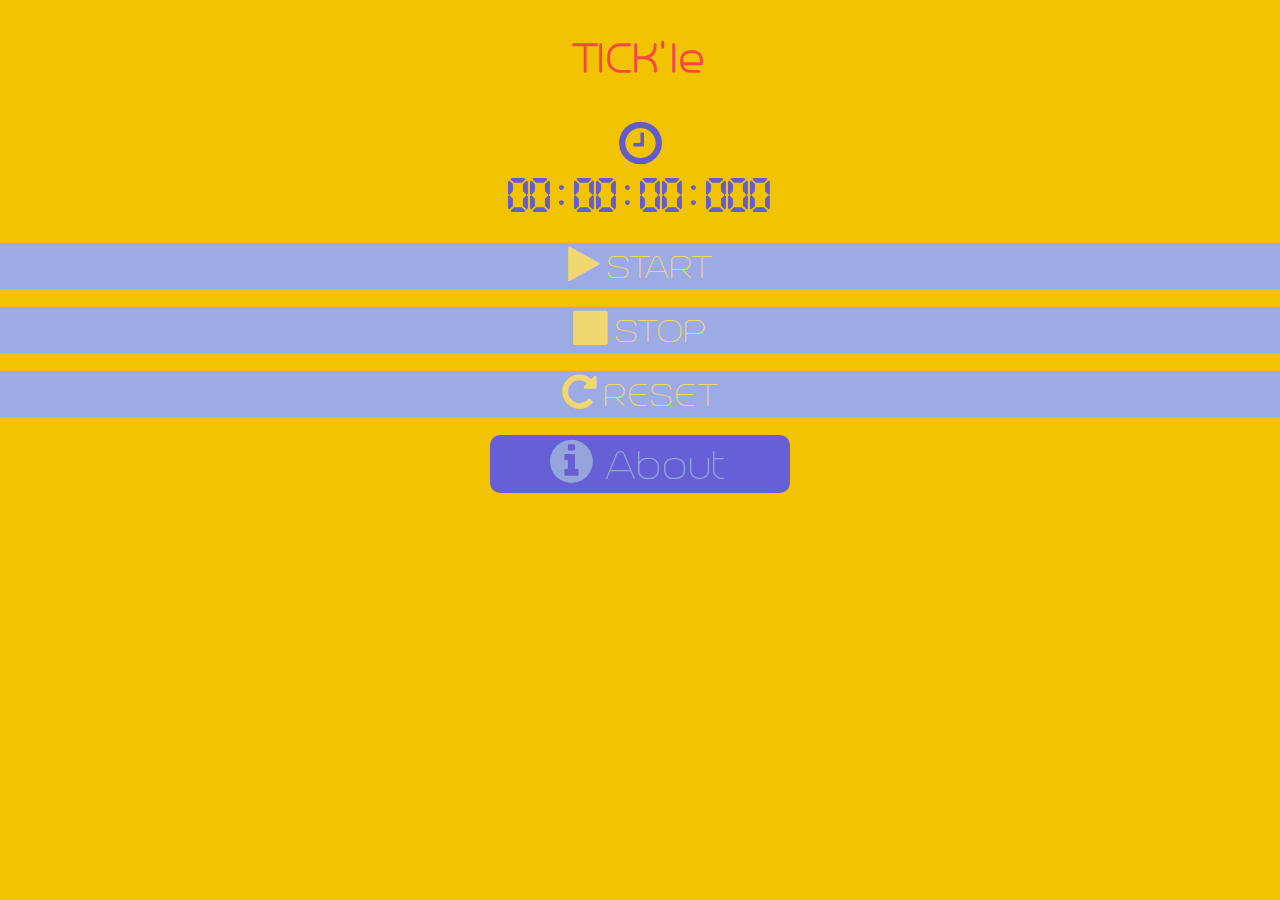
<file: index.html>
<!doctype html>
<html lang="en">
<head>
	<meta charset="UTF-8">
	<title>TICK'le</title>
    <link href="css/style.css" type="text/css" rel="stylesheet" />
    <link href="css/font-awesome.css" type="text/css" rel="stylesheet" />
</head>
<body onload="show();">
	<center><h1>TICK'le</h1></center>
    <center><i id="clock" class="fa fa-clock-o"></i></center>
	<center><div><span id="time"></span></div></center> <br>
	<center>
		<button class="btn" onclick="start()"><i class="fa fa-play"></i>&nbsp;START</button><br><br>
		<button class="btn" onclick="stop()"><i class="fa fa-stop"></i>&nbsp;STOP</button><br><br>
		<button class="btn" onclick="reset()"><i class="fa fa-repeat"></i>&nbsp;RESET</button><br><br>
	</center>
    <center><button id="about"><a href="about.html"><i class="fa fa-info-circle">&nbsp;</i>About</a></button></center>
  <script src="js/script.js"></script>
</body>
</html>
</file>
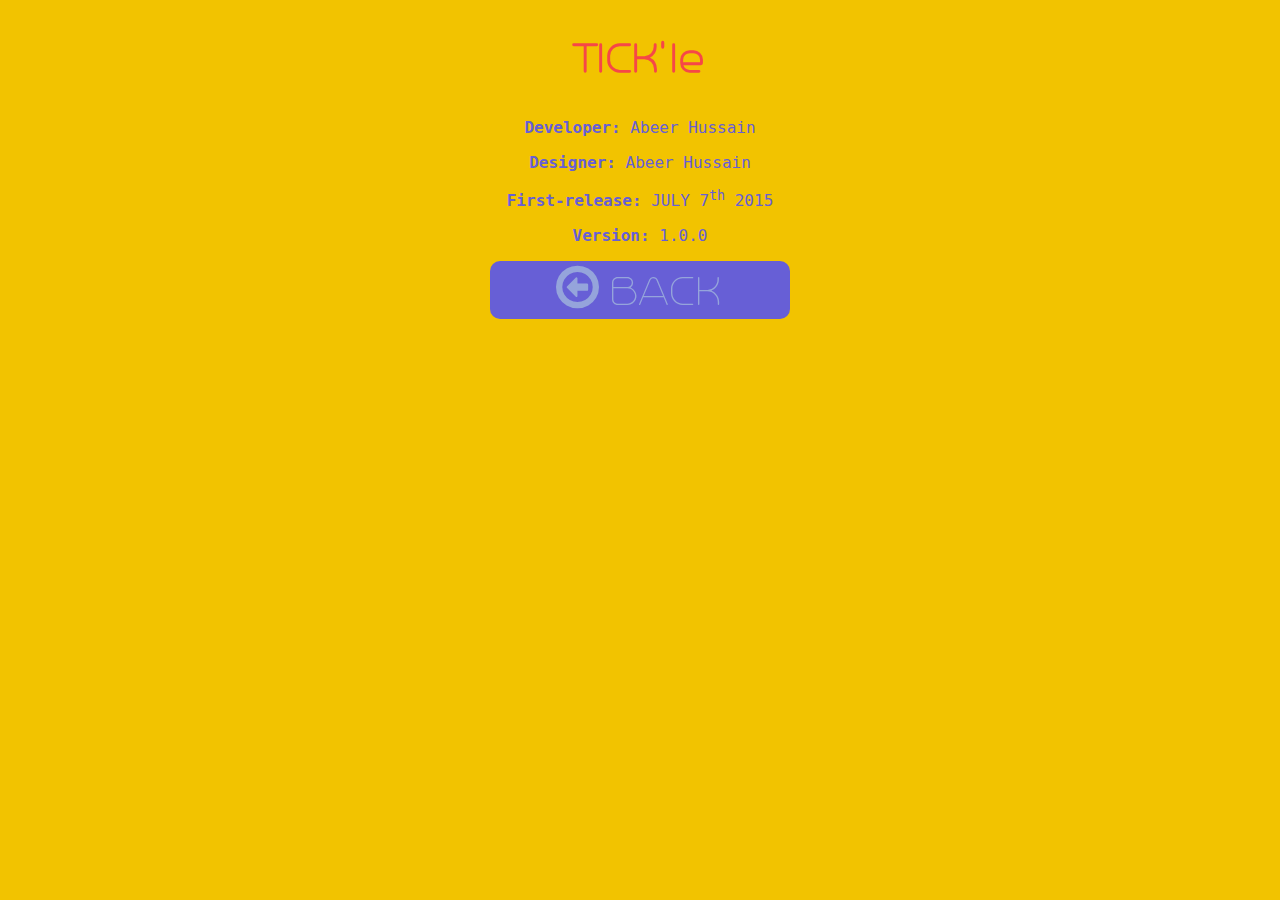
<file: about.html>
<!doctype html>
<html lang="en">
<head>
	<meta charset="UTF-8">
	<title>TICK'le</title>
    <link href="css/style.css" type="text/css" rel="stylesheet" />
    <link href="css/font-awesome.css" type="text/css" rel="stylesheet" />
</head>
	<center><h1>TICK'le</h1></center>
    <div id="details">
    	<center>
    		<p><b>Developer:</b> Abeer Hussain</p>
       		<p><b>Designer:</b> Abeer Hussain</p>
        	<p><b>First-release:</b> JULY 7<sup>th</sup> 2015</p>
        	<p><b>Version:</b> 1.0.0</p>
        </center>
    </div>
    <center><button id="about"><a href="index.html"><i class="fa fa-arrow-circle-o-left">&nbsp;</i>BACK</a></button></center>
  
</body>
</html>
</file>
<file: css/style.css>
@font-face {
  font-family: 'DigitalDismay';
  src: url('../fonts/Digital Dismay.otf');
}
@font-face {
  font-family: 'Trench';
  src: url('../fonts/trench100free.otf');
}
body{
	padding: 0;
	margin: 0;
	background-color: #F2C300;
}
h1{
	color: #F64747;
	font-family: 'Trench';
	font-size: 50px;
}
#time{
	color: #645CD0;
	font-size: 50px;
	font-family: 'DigitalDismay';
}
.btn{
	background-color: #9CABE4;
	border: none;
	font-size: 40px;
	font-family: 'Trench';
	color: #F1D76F;
	width: 100%;
}
#clock{
	color: #625BCD;
	font-size: 50px;	
}
#about{
	background-color: #675FD6;
	border: none;
	border-top-left-radius: 10px;
	border-top-right-radius: 10px;
	border-bottom-left-radius: 10px;
	border-bottom-right-radius: 10px; 	
	font-size: 50px;
	font-family: 'Trench';
	color: #95A4DB;
	width: 300px;
}
a{
	text-decoration: none;
	color: #95A4DB;	
}
#details{
	color: #675FD6;
	font-family: "Lucida Console", Monaco, monospace;	
}
</file>
